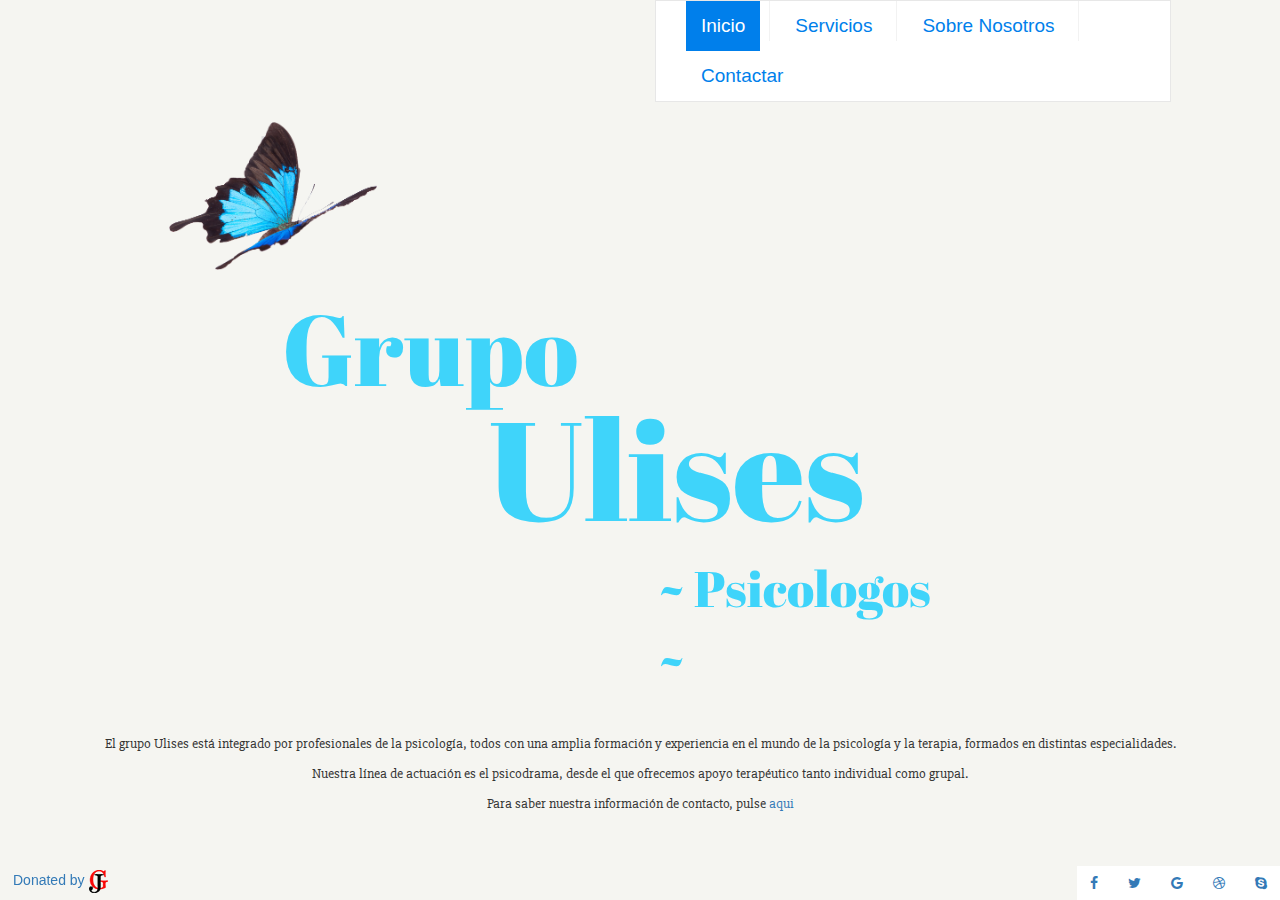
<file: index.html>
<!DOCTYPE html>
<html lang="en">
  <head>
    <meta charset="utf-8">
    <meta http-equiv="X-UA-Compatible" content="IE=edge">
    <meta name="viewport" content="width=device-width, initial-scale=1">
    <!-- The above 3 meta tags *must* come first in the head; any other head content must come *after* these tags -->
    <title>Grupo Ulises - Psicolocos</title>


    <!-- Bootstrap -->
	<link rel="stylesheet" href="https://maxcdn.bootstrapcdn.com/bootstrap/3.3.7/css/bootstrap.min.css" />
	<link rel="stylesheet" type="text/css" href="css/custom.css" />
	<link href="https://fonts.googleapis.com/css?family=Abril+Fatface|Slabo+27px" rel="stylesheet"> 
	<link rel="stylesheet" href="includes/font-awesome/css/font-awesome.min.css">
    <!-- HTML5 shim and Respond.js for IE8 support of HTML5 elements and media queries -->
    <!-- WARNING: Respond.js doesn't work if you view the page via file:// -->
    <!--[if lt IE 9]>
      <script src="https://oss.maxcdn.com/html5shiv/3.7.3/html5shiv.min.js"></script>
      <script src="https://oss.maxcdn.com/respond/1.4.2/respond.min.js"></script>
    <![endif]-->
  </head>
  <body>
 <div class="row">
  <div class="col-md-6 col-md-offset-4 col-sm-4 col-sm-offset-2 col-lg-5 col-lg-offset-6">
	<div id="ulises-menu" class="navbar navbar-default " role="navigation">
		<div class="container-fluid">
			<div class="navbar-header">
				<button type="button" class="navbar-toggle" data-toggle="collapse" data-target=".navbar-menubuilder"><span class="sr-only">Toggle navigation</span><span class="icon-bar"></span><span class="icon-bar"></span><span class="icon-bar"></span>
				</button>
			</div>
			<div class="collapse navbar-collapse navbar-menubuilder">
				<ul class="nav navbar-nav navbar-left">
					<li class="active"><a href="./index.html">Inicio</a>
					</li>
					<li class="divider-vertical"></li>
					<li><a href="./servicios.html">Servicios</a>
					</li>
					<li class="divider-vertical"></li>
					<li><a href="./aboutus.html">Sobre Nosotros</a>
					</li>
					<li class="divider-vertical"></li>
					<li><a href="./contacto.html">Contactar</a>
					</li>
				</ul>
			</div>
		</div>
	</div>
  </div>
</div>
<div class="row">
	<div class="col-md-3 col-md-offset-1 col-sm-5 col-sm-offset-1 col-lg-3 col-sm-offset-3">
		<img src="img/ulises_lateral.png" alt="avatar not available" id="mariposa"/>
	</div>
	<div class="col-md-5 col-sm-6 col-lg-5">
	<div id="marca_grupo">
		<div id="marca">
			Grupo
		</div>
		<div id="marca_1">
			Ulises
		</div>
		<div id="marca_2">
			~ Psicologos ~
		</div>
		</div>
	</div>
</div>

<div id="footer">
	<p> El grupo Ulises está integrado por profesionales de la psicología, todos con una amplia formación y experiencia en el mundo de la psicología y la terapia, formados en distintas especialidades.</p>
	<p> Nuestra línea de actuación es el psicodrama, desde el que ofrecemos apoyo terapéutico tanto individual como grupal.</p>
	<p> Para saber nuestra información de contacto, pulse <a href="./contacto.html">aqui</a>
</div>
<div class="col-md-3 col-sm-5 col-lg-3">
<div class="logo">
	<a class="btn facebook" target="_blank" href="#">Donated by <img src="img/logo.png" alt="logo not available" id="logo"/></a>
</div>
</div>
<div class="col-md-3 col-md-offset-9 col-sm-5 col-sm-offset-7 col-lg-3 col-sm-offset-9">
<div class="social-btns">
	<a class="btn facebook" href="#"><i class="fa fa-facebook"></i></a>
	<a class="btn twitter" href="#"><i class="fa fa-twitter"></i></a>
	<a class="btn google" href="#"><i class="fa fa-google"></i></a>
	<a class="btn dribbble" href="#"><i class="fa fa-dribbble"></i></a>
	<a class="btn skype" href="#"><i class="fa fa-skype"></i></a>
</div>
</div>
    <!-- jQuery (necessary for Bootstrap's JavaScript plugins) -->
    <script src="https://ajax.googleapis.com/ajax/libs/jquery/1.12.4/jquery.min.js"></script>
    <!-- Include all compiled plugins (below), or include individual files as needed -->
    	<script src="https://maxcdn.bootstrapcdn.com/bootstrap/3.3.7/js/bootstrap.min.js"></script>
  </body>
</html>
</file>
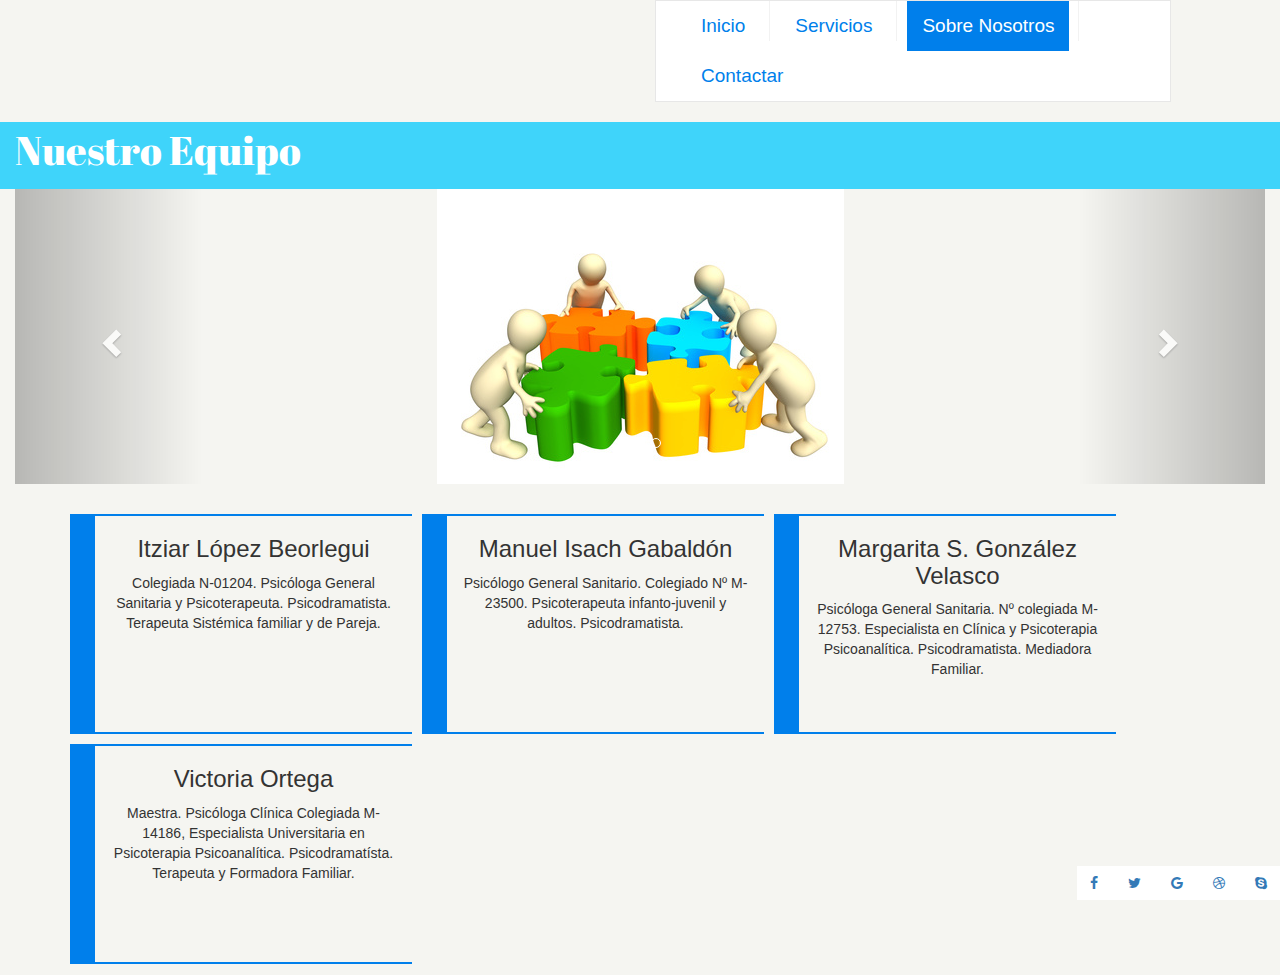
<file: aboutus.html>
<!DOCTYPE html>
<html lang="en">
  <head>
    <meta charset="utf-8">
    <meta http-equiv="X-UA-Compatible" content="IE=edge">
    <meta name="viewport" content="width=device-width, initial-scale=1">
    <!-- The above 3 meta tags *must* come first in the head; any other head content must come *after* these tags -->
    <title>Grupo Ulises - Psicolocos</title>

    <!-- Bootstrap -->
	<link rel="stylesheet" href="https://maxcdn.bootstrapcdn.com/bootstrap/3.3.7/css/bootstrap.min.css" />
	<link href="https://fonts.googleapis.com/css?family=Abril+Fatface|Slabo+27px" rel="stylesheet"> 
	<link rel="stylesheet" href="includes/font-awesome/css/font-awesome.min.css">
    <!-- HTML5 shim and Respond.js for IE8 support of HTML5 elements and media queries -->
    <!-- WARNING: Respond.js doesn't work if you view the page via file:// -->
    <!--[if lt IE 9]>
      <script src="https://oss.maxcdn.com/html5shiv/3.7.3/html5shiv.min.js"></script>
      <script src="https://oss.maxcdn.com/respond/1.4.2/respond.min.js"></script>
    <![endif]-->
    	<link rel="stylesheet" type="text/css" href="css/custom.css" />
  </head>
  <body>
 <div class="row">
  <div class="col-md-6 col-md-offset-4 col-sm-4 col-sm-offset-2 col-lg-5 col-lg-offset-6">
	<div id="ulises-menu" class="navbar navbar-default " role="navigation">
		<div class="container-fluid">
			<div class="navbar-header">
				<button type="button" class="navbar-toggle" data-toggle="collapse" data-target=".navbar-menubuilder"><span class="sr-only">Toggle navigation</span><span class="icon-bar"></span><span class="icon-bar"></span><span class="icon-bar"></span>
				</button>
			</div>
			<div class="collapse navbar-collapse navbar-menubuilder">
				<ul class="nav navbar-nav navbar-left">
					<li><a href="./index.html">Inicio</a>
					</li>
					<li class="divider-vertical"></li>
					<li><a href="./servicios.html">Servicios</a>
					</li>
					<li class="divider-vertical"></li>
					<li class="active"><a href="./aboutus.html">Sobre Nosotros</a>
					</li>
					<li class="divider-vertical"></li>
					<li><a href="./contacto.html">Contactar</a>
					</li>
				</ul>
			</div>
		</div>
	</div>
  </div>
</div>
<div id="titulo" class="container col-md-12 col-sm-12 col-lg-12">
<p>Nuestro Equipo</p>
</div>
<div id="equipo_grupo" class="col-md-12 col-sm-12 col-lg-12">
<div id="myCarousel" class="carousel slide" data-ride="carousel">
  <!-- Indicators -->
  <ol class="carousel-indicators">
    <li data-target="#myCarousel" data-slide-to="0" class="active"></li>
    <li data-target="#myCarousel" data-slide-to="1"></li>
    <li data-target="#myCarousel" data-slide-to="2"></li>
  </ol>

  <!-- Wrapper for slides -->
  <div class="carousel-inner">
    <div class="item active">
      <img src="img/equipo_1.jpg" alt="Los Angeles">
    </div>

    <div class="item">
      <img src="img/equipo_2.jpg" alt="Chicago">
    </div>

    <div class="item">
      <img src="img/equipo_3.jpg" alt="New York">
    </div>
  </div>

  <!-- Left and right controls -->
  <a class="left carousel-control" href="#myCarousel" data-slide="prev">
    <span class="glyphicon glyphicon-chevron-left"></span>
    <span class="sr-only">Previous</span>
  </a>
  <a class="right carousel-control" href="#myCarousel" data-slide="next">
    <span class="glyphicon glyphicon-chevron-right"></span>
    <span class="sr-only">Next</span>
  </a>
</div>

<!-- /equipo_group -->
<div class="members_group container">
<div id="member" class="col-md-4 col-sm-12 col-lg-4">
	<h3>Itziar López Beorlegui</h3>
	<p>Colegiada N-01204. Psicóloga General Sanitaria y Psicoterapeuta. Psicodramatista. Terapeuta Sistémica familiar y de Pareja.</p>
</div>
<div id="member" class="col-md-4 col-sm-12 col-lg-4">
	<h3>Manuel Isach Gabaldón</h3>
	<p>Psicólogo General Sanitario. Colegiado Nº M-23500. Psicoterapeuta infanto-juvenil y adultos. Psicodramatista.</p>
</div>
<div id="member" class="col-md-4 col-sm-12 col-lg-4">
	<h3>Margarita S. González Velasco</h3>
	<p>Psicóloga General Sanitaria. Nº colegiada M-12753. Especialista en Clínica y Psicoterapia Psicoanalítica. Psicodramatista. Mediadora Familiar.</p>
</div>
<div id="member" class="col-md-4 col-sm-12 col-lg-4">
	<h3>Victoria Ortega</h3>
	<p>Maestra. Psicóloga Clínica Colegiada M-14186,  Especialista Universitaria en Psicoterapia Psicoanalítica. Psicodramatísta. Terapeuta y Formadora Familiar.</p>
</div>
</div>
<div class="col-md-3 col-md-offset-9 col-sm-5 col-sm-offset-7 col-lg-3 col-sm-offset-9">
<div class="social-btns">
	<a class="btn facebook" href="#"><i class="fa fa-facebook"></i></a>
	<a class="btn twitter" href="#"><i class="fa fa-twitter"></i></a>
	<a class="btn google" href="#"><i class="fa fa-google"></i></a>
	<a class="btn dribbble" href="#"><i class="fa fa-dribbble"></i></a>
	<a class="btn skype" href="#"><i class="fa fa-skype"></i></a>
</div>
</div>
    <!-- jQuery (necessary for Bootstrap's JavaScript plugins) -->
    <script src="https://ajax.googleapis.com/ajax/libs/jquery/1.12.4/jquery.min.js"></script>
    <!-- Include all compiled plugins (below), or include individual files as needed -->
    	<script src="https://maxcdn.bootstrapcdn.com/bootstrap/3.3.7/js/bootstrap.min.js"></script>
 </body>
</html>
</file>
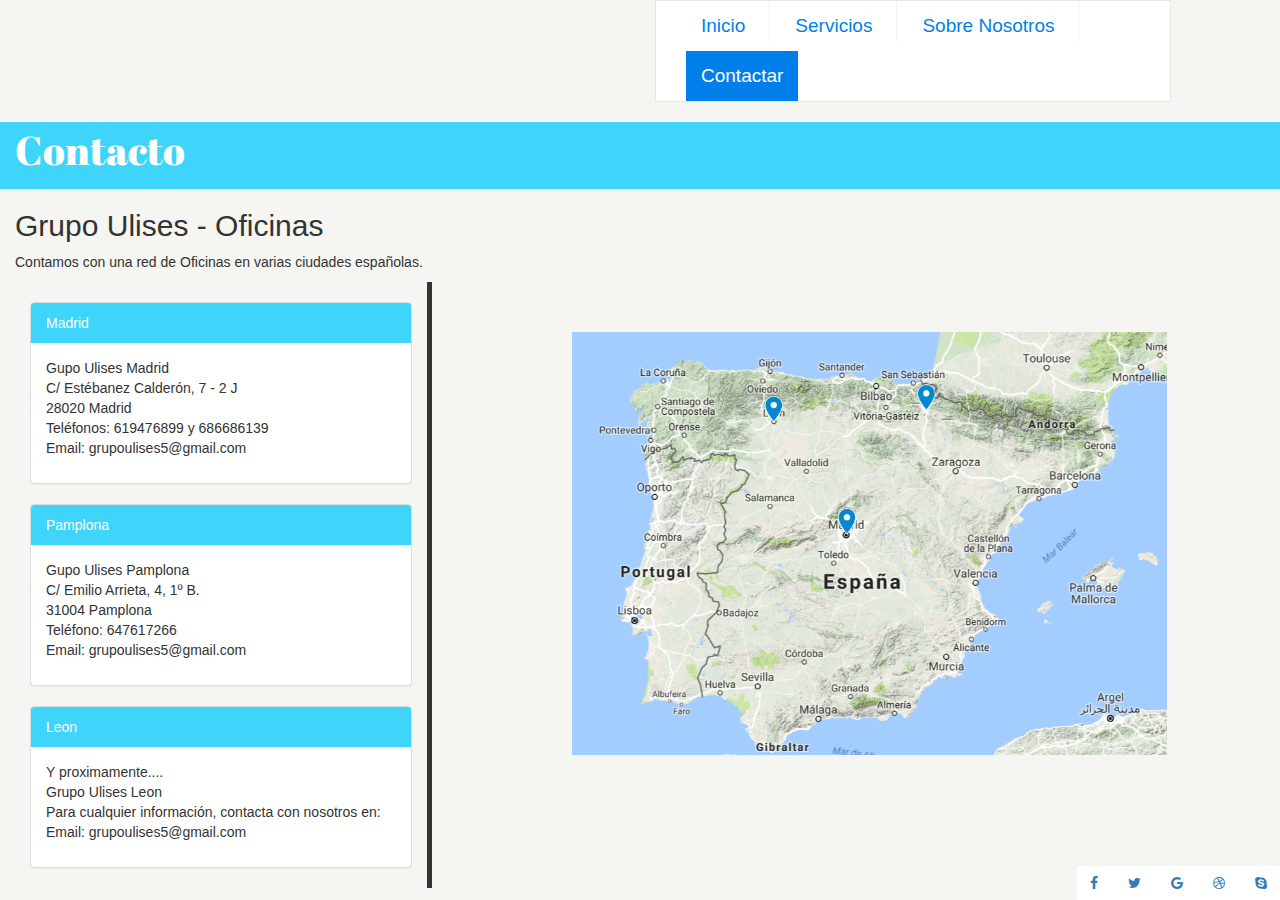
<file: contacto.html>
<!DOCTYPE html>
<html lang="en">
  <head>
    <meta charset="utf-8">
    <meta http-equiv="X-UA-Compatible" content="IE=edge">
    <meta name="viewport" content="width=device-width, initial-scale=1">
    <!-- The above 3 meta tags *must* come first in the head; any other head content must come *after* these tags -->
    <title>Grupo Ulises - Psicolocos</title>

    <!-- Bootstrap -->
	<link rel="stylesheet" href="https://maxcdn.bootstrapcdn.com/bootstrap/3.3.7/css/bootstrap.min.css" />
	<link href="https://fonts.googleapis.com/css?family=Abril+Fatface|Slabo+27px" rel="stylesheet"> 
	<link rel="stylesheet" href="includes/font-awesome/css/font-awesome.min.css">
    <!-- HTML5 shim and Respond.js for IE8 support of HTML5 elements and media queries -->
    <!-- WARNING: Respond.js doesn't work if you view the page via file:// -->
    <!--[if lt IE 9]>
      <script src="https://oss.maxcdn.com/html5shiv/3.7.3/html5shiv.min.js"></script>
      <script src="https://oss.maxcdn.com/respond/1.4.2/respond.min.js"></script>
    <![endif]-->
    	<link rel="stylesheet" type="text/css" href="css/custom.css" />
  </head>
  <body>
 <div class="row">
  <div class="col-md-6 col-md-offset-4 col-sm-4 col-sm-offset-2 col-lg-5 col-lg-offset-6">
	<div id="ulises-menu" class="navbar navbar-default " role="navigation">
		<div class="container-fluid">
			<div class="navbar-header">
				<button type="button" class="navbar-toggle" data-toggle="collapse" data-target=".navbar-menubuilder"><span class="sr-only">Toggle navigation</span><span class="icon-bar"></span><span class="icon-bar"></span><span class="icon-bar"></span>
				</button>
			</div>
			<div class="collapse navbar-collapse navbar-menubuilder">
				<ul class="nav navbar-nav navbar-left">
					<li><a href="./index.html">Inicio</a>
					</li>
					<li class="divider-vertical"></li>
					<li><a href="./servicios.html">Servicios</a>
					</li>
					<li class="divider-vertical"></li>
					<li><a href="./aboutus.html">Sobre Nosotros</a>
					</li>
					<li class="divider-vertical"></li>
					<li class="active"><a href="./contacto.html">Contactar</a>
					</li>
				</ul>
			</div>
		</div>
	</div>
  </div>
</div>
<div id="titulo" class="container col-md-12 col-sm-12 col-lg-12">
<p>Contacto</p>
</div>
<div id="contacto_grupo" class="container col-md-12 col-sm-12 col-lg-12">
<h2>Grupo Ulises - Oficinas</h2>
  <p>Contamos con una red de Oficinas en varias ciudades españolas.</p>
	<div class="col-md-4 col-sm-6 col-lg-4" id="oficinas">
	<div class="panel-group">
		<div class="contacto_item">
			<div class="panel panel-default">
	  		<div class="panel-heading">Madrid</div>
	  		<div class="panel-body">
		  		<p>
		  		Gupo Ulises Madrid</br>
				C/ Estébanez Calderón, 7 - 2 J</br>
				28020 Madrid</br>
				Teléfonos: 619476899 y 686686139</br>
				Email: grupoulises5@gmail.com </br>
		  		</p>
			</div>
			</div>
		</div>
		<div class="contacto_item">
			<div class="panel panel-default">
	  		<div class="panel-heading">Pamplona</div>
	  		<div class="panel-body">
		  		<p>
		  		Gupo Ulises Pamplona</br>
				C/ Emilio Arrieta, 4, 1º B.</br>
				31004 Pamplona</br>
				Teléfono: 647617266</br>
				Email: grupoulises5@gmail.com</br>
		  		</p>
			</div>
			</div>
		</div>
		<div class="contacto_item">
			<div class="panel panel-default">
	  		<div class="panel-heading">Leon</div>
	  		<div class="panel-body">
		  		<p>
		  		Y proximamente....</br>
		  		Grupo Ulises Leon </br>
				Para cualquier información, contacta con nosotros en:</br>
				Email: grupoulises5@gmail.com</br>
		  		</p>
			</div>
			</div>
		</div>
	</div>
</div>

<div class="col-md-12 col-sm-8 col-lg-12" id="map">
		<img src="img/mapa.png" alt="Generic placeholder image" />
</div>
</div>
<div class="col-md-3 col-md-offset-9 col-sm-5 col-sm-offset-7 col-lg-3 col-sm-offset-9">
<div class="social-btns">
	<a class="btn facebook" href="#"><i class="fa fa-facebook"></i></a>
	<a class="btn twitter" href="#"><i class="fa fa-twitter"></i></a>
	<a class="btn google" href="#"><i class="fa fa-google"></i></a>
	<a class="btn dribbble" href="#"><i class="fa fa-dribbble"></i></a>
	<a class="btn skype" href="#"><i class="fa fa-skype"></i></a>
</div>
</div>
    <!-- jQuery (necessary for Bootstrap's JavaScript plugins) -->
    <script src="https://ajax.googleapis.com/ajax/libs/jquery/1.12.4/jquery.min.js"></script>
    <!-- Include all compiled plugins (below), or include individual files as needed -->
    	<script src="https://maxcdn.bootstrapcdn.com/bootstrap/3.3.7/js/bootstrap.min.js"></script>

 </body>
</html>
</file>
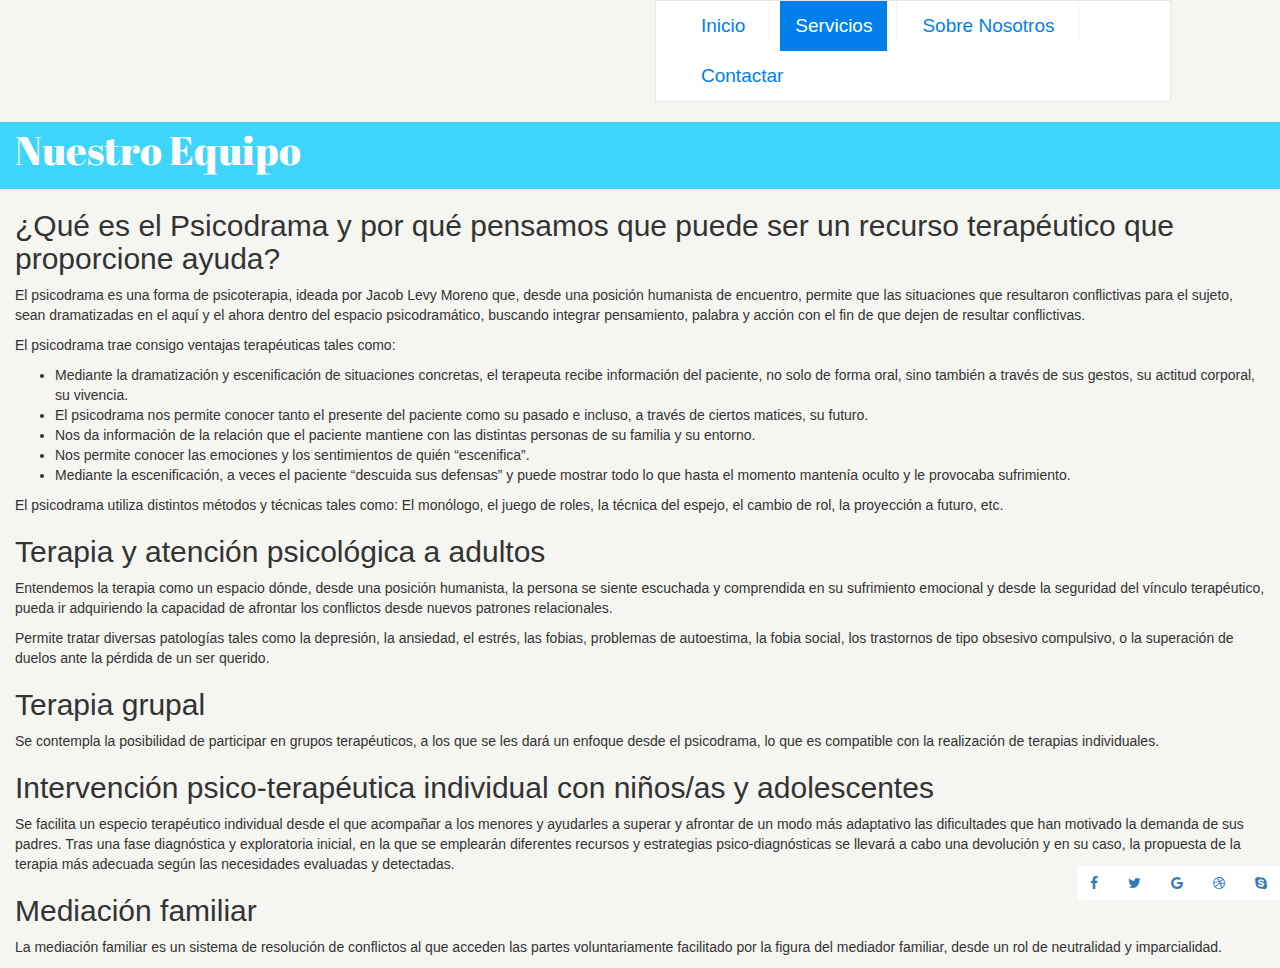
<file: masinfo.html>
<!DOCTYPE html>
<html lang="en">
  <head>
    <meta charset="utf-8">
    <meta http-equiv="X-UA-Compatible" content="IE=edge">
    <meta name="viewport" content="width=device-width, initial-scale=1">
    <!-- The above 3 meta tags *must* come first in the head; any other head content must come *after* these tags -->
    <title>Grupo Ulises - Psicolocos</title>

    <!-- Bootstrap -->
	<link rel="stylesheet" href="https://maxcdn.bootstrapcdn.com/bootstrap/3.3.7/css/bootstrap.min.css" />
	<link href="https://fonts.googleapis.com/css?family=Abril+Fatface|Slabo+27px" rel="stylesheet"> 
	<link rel="stylesheet" href="includes/font-awesome/css/font-awesome.min.css">
    <!-- HTML5 shim and Respond.js for IE8 support of HTML5 elements and media queries -->
    <!-- WARNING: Respond.js doesn't work if you view the page via file:// -->
    <!--[if lt IE 9]>
      <script src="https://oss.maxcdn.com/html5shiv/3.7.3/html5shiv.min.js"></script>
      <script src="https://oss.maxcdn.com/respond/1.4.2/respond.min.js"></script>
    <![endif]-->
    	<link rel="stylesheet" type="text/css" href="css/custom.css" />
  </head>
  <body>
 <div class="row">
  <div class="col-md-6 col-md-offset-4 col-sm-4 col-sm-offset-2 col-lg-5 col-lg-offset-6">
	<div id="ulises-menu" class="navbar navbar-default " role="navigation">
		<div class="container-fluid">
			<div class="navbar-header">
				<button type="button" class="navbar-toggle" data-toggle="collapse" data-target=".navbar-menubuilder"><span class="sr-only">Toggle navigation</span><span class="icon-bar"></span><span class="icon-bar"></span><span class="icon-bar"></span>
				</button>
			</div>
			<div class="collapse navbar-collapse navbar-menubuilder">
				<ul class="nav navbar-nav navbar-left">
					<li><a href="./index.html">Inicio</a>
					</li>
					<li class="divider-vertical"></li>
					<li class="active"><a href="./servicios.html">Servicios</a>
					</li>
					<li class="divider-vertical"></li>
					<li><a href="./aboutus.html">Sobre Nosotros</a>
					</li>
					<li class="divider-vertical"></li>
					<li><a href="./contacto.html">Contactar</a>
					</li>
				</ul>
			</div>
		</div>
	</div>
  </div>
</div>
<div id="titulo" class="container col-md-12 col-sm-12 col-lg-12">
<p>Nuestro Equipo</p>
</div>
<div id="equipo_grupo" class="col-md-12 col-sm-12 col-lg-12">

<h2>¿Qué es el Psicodrama y por qué pensamos que puede ser un recurso terapéutico que proporcione ayuda?</h2>

<p>El psicodrama es una forma de psicoterapia, ideada por Jacob Levy Moreno  que, desde una posición humanista de encuentro, permite que las situaciones que resultaron conflictivas para el sujeto, sean dramatizadas en el aquí y el ahora dentro del espacio psicodramático, buscando integrar pensamiento, palabra y acción con el fin de que dejen de resultar conflictivas.</p>

<p>El psicodrama trae consigo ventajas terapéuticas tales como:</p>

<ul>
<li>	Mediante la dramatización y escenificación de situaciones concretas, el terapeuta recibe información del paciente, no solo de forma oral, sino también a través de sus gestos, su actitud corporal, su vivencia.</li>
<li>	El psicodrama nos permite conocer tanto el presente del paciente como su pasado e incluso, a través de ciertos matices, su futuro.</li>
<li>	Nos da información de la relación que el paciente mantiene con las distintas personas de su familia y  su entorno.</li>
<li>	Nos permite conocer las emociones y los sentimientos de quién “escenifica”.</li>
<li>	Mediante la escenificación, a veces el paciente “descuida sus defensas” y puede mostrar todo lo que hasta el momento mantenía oculto y le provocaba sufrimiento.</li>
</ul>
<p>El psicodrama utiliza distintos métodos y técnicas tales como: El monólogo, el juego de roles, la técnica del espejo, el cambio de rol, la proyección a futuro, etc.</p>


<h2>Terapia y atención psicológica a adultos</h2>
<p>Entendemos la terapia como un espacio dónde, desde una posición humanista, la persona se siente escuchada y comprendida en su sufrimiento emocional y desde la seguridad del vínculo terapéutico, pueda ir adquiriendo la capacidad de afrontar los conflictos desde nuevos patrones relacionales.</p> 

<p>Permite tratar diversas patologías tales como la depresión, la ansiedad, el estrés, las fobias, problemas de autoestima, la fobia social, los trastornos de tipo obsesivo compulsivo, o la superación de duelos ante la pérdida de un ser querido.</p>

<h2>Terapia grupal</h2>
<p>Se contempla la posibilidad de participar en grupos terapéuticos, a los que se les dará un enfoque desde el psicodrama, lo que es compatible con la realización de terapias individuales.</p>

<h2>Intervención psico-terapéutica individual con niños/as y adolescentes </h2>
<p>Se facilita un especio terapéutico individual desde el que acompañar a los menores y ayudarles a superar y afrontar de un modo más adaptativo las dificultades que han motivado la demanda de sus padres. Tras una fase diagnóstica y exploratoria inicial, en la que se emplearán diferentes recursos y estrategias psico-diagnósticas se llevará a cabo una devolución y en su caso, la propuesta de la terapia más adecuada según las necesidades evaluadas y detectadas.</p>    


<h2>Mediación familiar</h2>
<p>La mediación familiar es un sistema de resolución de conflictos al que acceden las partes voluntariamente facilitado por la figura del mediador familiar, desde un rol de neutralidad y imparcialidad.</p> 

</div>

<div class="col-md-3 col-md-offset-9 col-sm-5 col-sm-offset-7 col-lg-3 col-sm-offset-9">
<div class="social-btns">
	<a class="btn facebook" href="#"><i class="fa fa-facebook"></i></a>
	<a class="btn twitter" href="#"><i class="fa fa-twitter"></i></a>
	<a class="btn google" href="#"><i class="fa fa-google"></i></a>
	<a class="btn dribbble" href="#"><i class="fa fa-dribbble"></i></a>
	<a class="btn skype" href="#"><i class="fa fa-skype"></i></a>
</div>
</div>
    <!-- jQuery (necessary for Bootstrap's JavaScript plugins) -->
    <script src="https://ajax.googleapis.com/ajax/libs/jquery/1.12.4/jquery.min.js"></script>
    <!-- Include all compiled plugins (below), or include individual files as needed -->
    	<script src="https://maxcdn.bootstrapcdn.com/bootstrap/3.3.7/js/bootstrap.min.js"></script>
 </body>
</html>
</file>
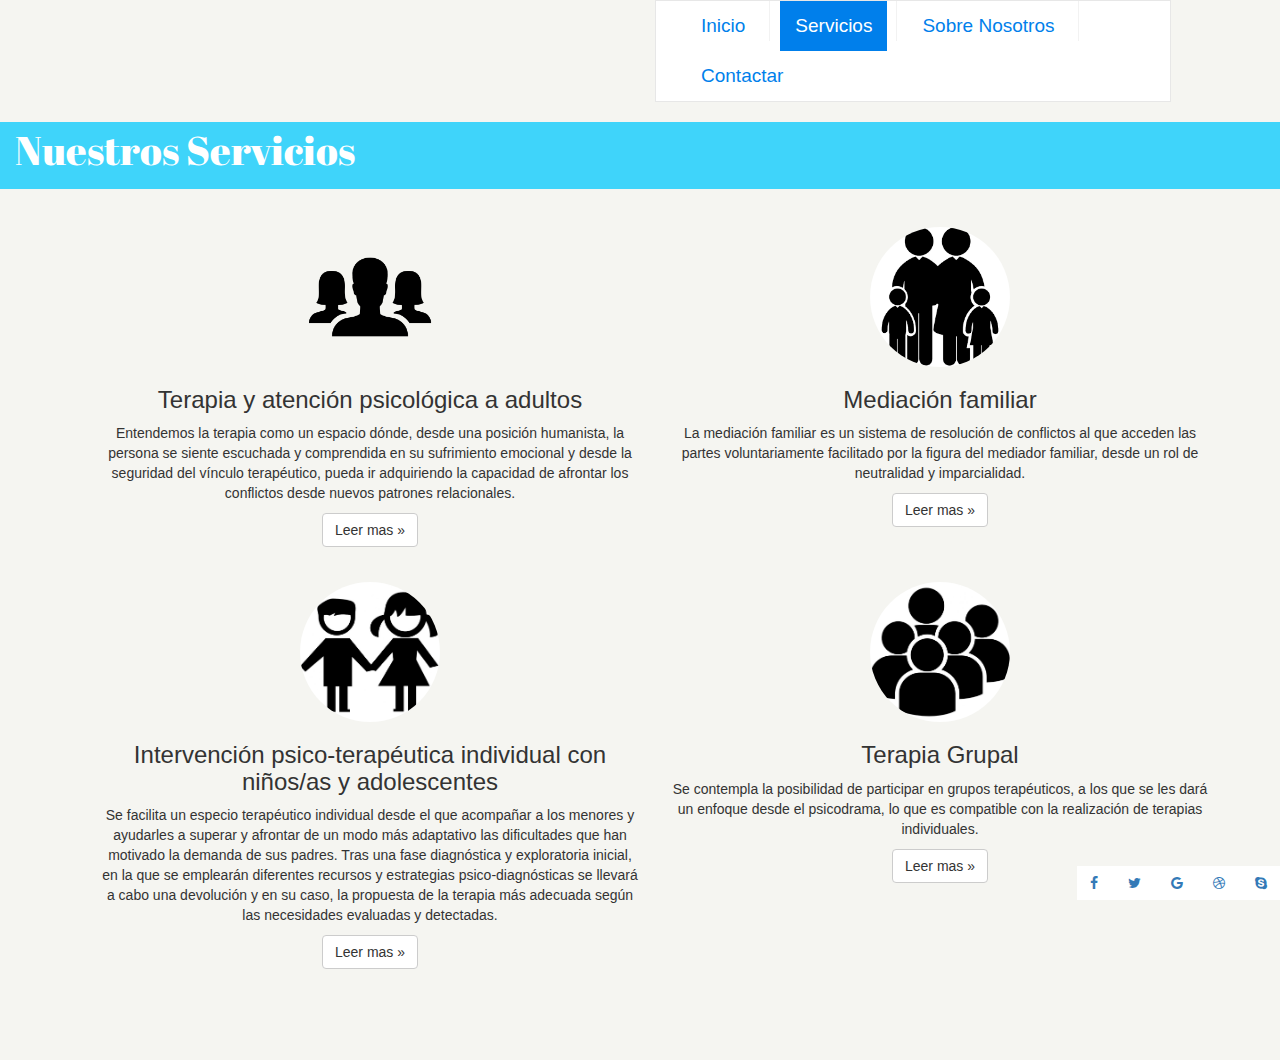
<file: servicios.html>
<!DOCTYPE html>
<html lang="en">
  <head>
    <meta charset="utf-8">
    <meta http-equiv="X-UA-Compatible" content="IE=edge">
    <meta name="viewport" content="width=device-width, initial-scale=1">
    <!-- The above 3 meta tags *must* come first in the head; any other head content must come *after* these tags -->
    <title>Grupo Ulises - Psicolocos</title>

    <!-- Bootstrap -->
	<link rel="stylesheet" href="https://maxcdn.bootstrapcdn.com/bootstrap/3.3.7/css/bootstrap.min.css" />
	<link href="https://fonts.googleapis.com/css?family=Abril+Fatface|Slabo+27px" rel="stylesheet"> 
	<link rel="stylesheet" href="includes/font-awesome/css/font-awesome.min.css">
    <!-- HTML5 shim and Respond.js for IE8 support of HTML5 elements and media queries -->
    <!-- WARNING: Respond.js doesn't work if you view the page via file:// -->
    <!--[if lt IE 9]>
      <script src="https://oss.maxcdn.com/html5shiv/3.7.3/html5shiv.min.js"></script>
      <script src="https://oss.maxcdn.com/respond/1.4.2/respond.min.js"></script>
    <![endif]-->
    	<link rel="stylesheet" type="text/css" href="css/custom.css" />
  </head>
  <body>
 <div class="row">
  <div class="col-md-6 col-md-offset-4 col-sm-4 col-sm-offset-2 col-lg-5 col-lg-offset-6">
	<div id="ulises-menu" class="navbar navbar-default " role="navigation">
		<div class="container-fluid">
			<div class="navbar-header">
				<button type="button" class="navbar-toggle" data-toggle="collapse" data-target=".navbar-menubuilder"><span class="sr-only">Toggle navigation</span><span class="icon-bar"></span><span class="icon-bar"></span><span class="icon-bar"></span>
				</button>
			</div>
			<div class="collapse navbar-collapse navbar-menubuilder">
				<ul class="nav navbar-nav navbar-left">
					<li><a href="./index.html">Inicio</a>
					</li>
					<li class="divider-vertical"></li>
					<li class="active"><a href="./servicios.html">Servicios</a>
					</li>
					<li class="divider-vertical"></li>
					<li><a href="./aboutus.html">Sobre Nosotros</a>
					</li>
					<li class="divider-vertical"></li>
					<li><a href="./contacto.html">Contactar</a>
					</li>
				</ul>
			</div>
		</div>
	</div>
  </div>
</div>
<div id="titulo" class="container col-md-12 col-sm-12 col-lg-12">
<p>Nuestros Servicios</p>
</div>
<div id="servicios_grupo" class="container">
	<div class="container">
			<div class="col-lg-6">
			  <img class="img-circle" src="img/adultos.png" alt="Generic placeholder image" width="140" height="140">
			  <h3>Terapia y atención psicológica a adultos</h3>
			  <p>Entendemos la terapia como un espacio dónde, desde una posición humanista, la persona se siente escuchada y comprendida en su sufrimiento emocional y desde la seguridad del vínculo terapéutico, pueda ir adquiriendo la capacidad de afrontar los conflictos desde nuevos patrones relacionales.</p>
			  <p><a class="btn btn-default" href="./masinfo.html" role="button">Leer mas &raquo;</a></p>
			</div><!-- /.col-lg-6 -->
			<div class="col-lg-6">
			  <img class="img-circle" src="img/familia.png" alt="Generic placeholder image" width="140" height="140">
			  <h3>Mediación familiar</h3>
			  <p>La mediación familiar es un sistema de resolución de conflictos al que acceden las partes voluntariamente facilitado por la figura del mediador familiar, desde un rol de neutralidad y imparcialidad.</p>
			  <p><a class="btn btn-default" href="./masinfo.html" role="button">Leer mas &raquo;</a></p>
			</div><!-- /.col-lg-6 -->
	</div>
	<div class="container">
			<div class="col-lg-6">
			  <img class="img-circle" src="img/kids.jpg" alt="Generic placeholder image" width="140" height="140">
			  <h3>Intervención psico-terapéutica individual con niños/as y adolescentes</h3>
			  <p>Se facilita un especio terapéutico individual desde el que acompañar a los menores y ayudarles a superar y afrontar de un modo más adaptativo las dificultades que han motivado la demanda de sus padres. Tras una fase diagnóstica y exploratoria inicial, en la que se emplearán diferentes recursos y estrategias psico-diagnósticas se llevará a cabo una devolución y en su caso, la propuesta de la terapia más adecuada según las necesidades evaluadas y detectadas.</p>
			  <p><a class="btn btn-default" href="./masinfo.html" role="button">Leer mas &raquo;</a></p>
			</div><!-- /.col-lg-6 -->
			<div class="col-lg-6">
			  <img class="img-circle" src="img/grupo.jpg" alt="Generic placeholder image" width="140" height="140">
			  <h3>Terapia Grupal</h3>
			  <p>Se contempla la posibilidad de participar en grupos terapéuticos, a los que se les dará un enfoque desde el psicodrama, lo que es compatible con la realización de terapias individuales.</p>
			  <p><a class="btn btn-default" href="./masinfo.html" role="button">Leer mas &raquo;</a></p>
			</div><!-- /.col-lg-6 -->
	</div>
</div><!-- /.row -->
<div class="col-md-3 col-md-offset-9 col-sm-5 col-sm-offset-7 col-lg-3 col-sm-offset-9">
<div class="social-btns">
	<a class="btn facebook" href="#"><i class="fa fa-facebook"></i></a>
	<a class="btn twitter" href="#"><i class="fa fa-twitter"></i></a>
	<a class="btn google" href="#"><i class="fa fa-google"></i></a>
	<a class="btn dribbble" href="#"><i class="fa fa-dribbble"></i></a>
	<a class="btn skype" href="#"><i class="fa fa-skype"></i></a>
</div>
</div>
    <!-- jQuery (necessary for Bootstrap's JavaScript plugins) -->
    <script src="https://ajax.googleapis.com/ajax/libs/jquery/1.12.4/jquery.min.js"></script>
    <!-- Include all compiled plugins (below), or include individual files as needed -->
    	<script src="https://maxcdn.bootstrapcdn.com/bootstrap/3.3.7/js/bootstrap.min.js"></script>
 </body>
</html>
</file>
<file: css/custom.css>
body {
	background-color: #F5F5F1;
	overflow-y: scroll;
	overflow-x: hidden;
}
#ulises-menu.navbar-default .navbar-brand {
    color: rgba(119, 119, 119, 1);
}
#ulises-menu.navbar-default {
    font-size: 19px;
    background-color: rgba(255, 255, 255, 1);
    border-width: 1px;
    border-radius: 0px;
}
#ulises-menu.navbar-default .navbar-nav>li>a {
    /*color: rgba(119, 119, 119, 1);*/
    color: #007FEB;
    background-color: rgba(255, 255, 255, 1);
}
#ulises-menu.navbar-default .navbar-nav>li>a:hover,
#ulises-menu.navbar-default .navbar-nav>li>a:focus {
    color: rgba(51, 51, 51, 1);
    background-color: rgba(248, 248, 248, 0);
}
#ulises-menu.navbar-default .navbar-nav>.active>a,
#ulises-menu.navbar-default .navbar-nav>.active>a:hover,
#ulises-menu.navbar-default .navbar-nav>.active>a:focus {
    color: white;
    background-color: #007FEB;

}
#ulises-menu.navbar-default .navbar-toggle {
    border-color: #57bef2;
}
#ulises-menu.navbar-default .navbar-toggle:hover,
#ulises-menu.navbar-default .navbar-toggle:focus {
    background-color: #57bef2;
}
#ulises-menu.navbar-default .navbar-toggle .icon-bar {
    background-color: #57bef2;
}
#ulises-menu.navbar-default .navbar-toggle:hover .icon-bar,
#ulises-menu.navbar-default .navbar-toggle:focus .icon-bar {
    background-color: #ffffff;
}

.divider-vertical {
    height: 40px;
    margin: 0 9px;
    border-left: 1px solid #F2F2F2;
    border-right: 1px solid #FFF;
}

#mariposa {
	width:70%;
	margin-left:20%;
}

#marca_grupo {
	margin-top:30%;
	color: #3FD4FA;
	
}

#marca {
	font-family: 'Abril Fatface', cursive;
	font-size: 100px;
	margin-left:-30%;
}

#marca_1 {

	font-family: 'Abril Fatface', cursive;
	font-size: 140px;
	margin-left: 10%;
	margin-top: -10%;
}

#marca_2 {
	font-family: 'Abril Fatface', cursive;
	font-size: 50px;
	margin-left: 43%;
	margin-top: -3%;
}

#footer {
	margin-top:3%;
	font-family: 'Slabo 27px', serif;
	text-align: center;
}

.social-btns {
	text-align: center;
	background-color: white;
    position: fixed;
    bottom: 0px;
    right: 0px; 
}

.logo {
	text-align: center;
	/*background-color: white;*/
    position: fixed;
    bottom: 0px;
    left: 0px; 
}
#titulo {
	color: white;
    background-color: #3FD4FA;
    font-family: 'Abril Fatface', cursive;
	font-size: 40px;
}

#servicios_grupo {
    text-align: center;
    margin: 80px auto;
}

#servicios_grupo .container {
	margin-top: 25px;
}

#oficinas {
	border-right-style: solid;
    border-width: 5px;
}

#mapa {
	
}

#contacto_grupo {
/*	margin-top: 100px;
	margin-left: 40px;*/
}

.contacto_item{
	margin-top: 20px;
}

#map {
   width: 50%;
   height: 50%;
   background-color: #F5F5F1;
   margin-left: 10%;
   margin-top: 50px;
 }
 
 img {
    max-width: 100%;
    max-height: 100%;
}

.panel-default>.panel-heading {
	background-color: #3FD4FA;
	color: white;
}

#equipo_grupo {

    margin: auto;
}
.carousel-inner > .item > img, 
.carousel-inner > .item > a > img{
	margin: auto;
}

#member {
	position: relative;
	border: 2px solid #007FEB;
	border-left: 25px solid #007FEB;
	border-right: none;
	margin-bottom: 10px;
	margin-right: 10px;
	width:30%;
	min-height: 220px;
	padding-bottom: 10px;
}

#member> p, #member> h3  {
	margin-bottom: 10px;;
	text-align: center;
}

#boton {
	position: relative;
	bottom: 0px;
}

.members_group {
	margin-top: 30px;
}
</file>
